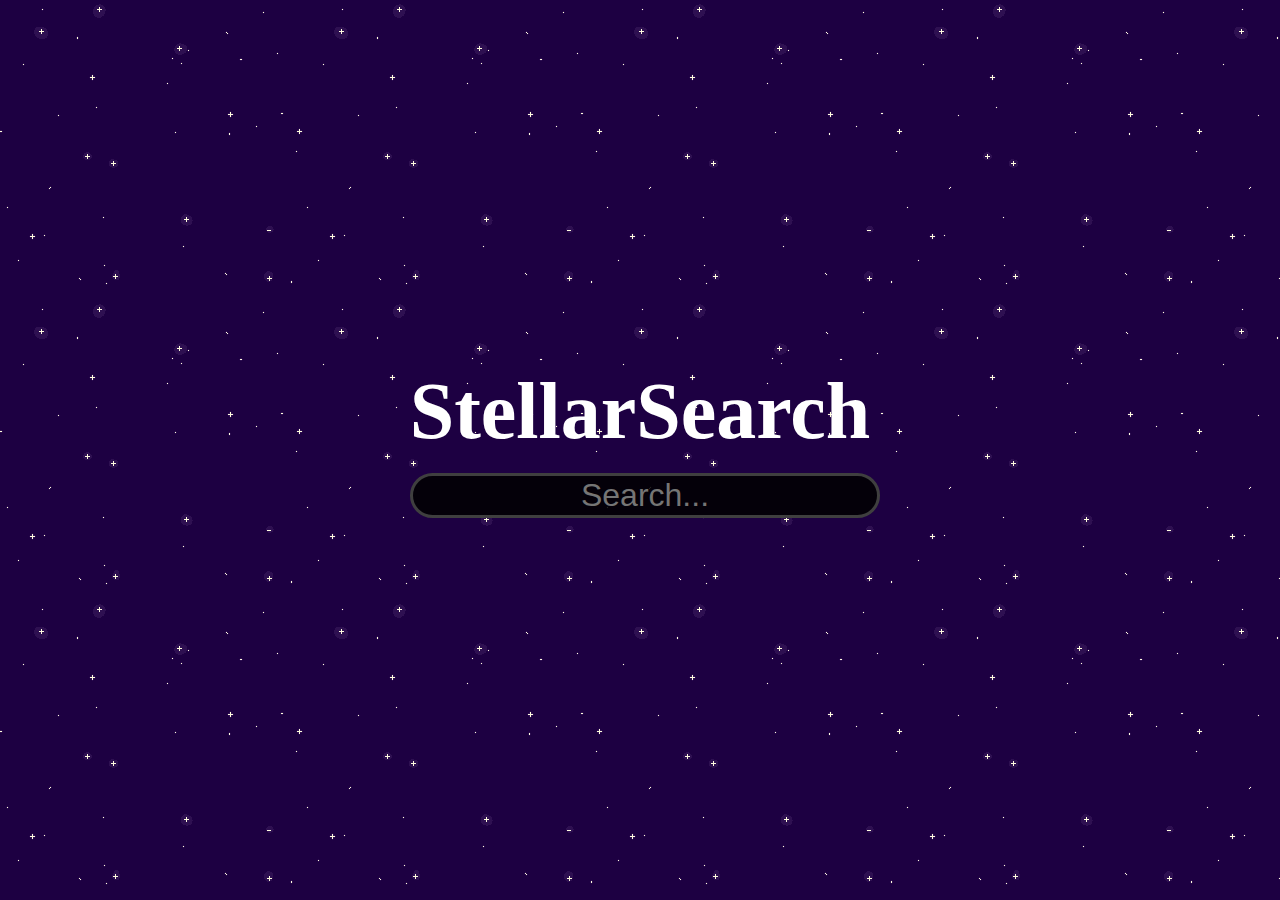
<file: templates/home.html>
<!DOCTYPE html>
<html>
  <head>
    <link rel="stylesheet" type="text/css" href="../static/home/style.css" />
    <script src="https://code.jquery.com/jquery-3.6.0.min.js"></script>
    <script src="../static/home/script.js"></script>
  </head>
  <body>
    <div class="search-bar">
      <h1>StellarSearch</h1>
      <!-- Calculate query if user presses enter -->
      <form action="http://127.0.0.1:5000/query" method="post" id="form">
        <label for="search"></label>
        <input
          type="text"
          id="search"
          name="searchQuery"
          placeholder="Search..." />
      </form>
    </div>
  </body>
</html>
</file>
<file: static/home/style.css>
h1,
h2,
h3,
h4,
h5,
h6 {
  margin: 0;
}

body {
  background-image: url(../images/starry.gif);
  background-repeat: repeat;
  font-family: "Lucida Sans";
  height: 100vh;
  margin: 0;
  padding: 0;
  display: flex;
  flex-direction: column;
  justify-content: center;
  align-items: center;
  -ms-overflow-style: none; /* Internet Explorer 10+ */
  scrollbar-width: none; /* Firefox */
}

/* Cite: https://stackoverflow.com/questions/16670931/hide-scroll-bar-but-while-still-being-able-to-scroll */
body::-webkit-scrollbar {
  display: none; /* Safari and Chrome */
}

.search-bar {
  margin-bottom: 2rem;
}

.search-bar h2 {
  margin-top: 1rem;
  color: white;
  font-size: 1.3rem;
  text-align: center;
}

.search-bar h1 {
  margin-top: 1rem;
  font-size: 5rem;
  margin-bottom: 1rem;
  color: white;
}

.search-bar input {
  border-radius: 2rem;
  text-align: center;
  background-color: rgba(0, 0, 0, 0.858);
  color: rgba(255, 255, 255, 0.895);
  border: solid rgb(63, 63, 63) 0.2rem;
}

.search-bar input:focus {
  outline: none;
  border: solid rgba(140, 0, 255, 0.742) 0.2rem;
}

#search {
  font-size: 2em;
  width: 100%;
  height: 30%;
}

.result-container {
  background-color: rgba(0, 0, 0, 0.368);
  color: white;
  margin-bottom: 2rem;
  padding: 1.2rem;
  margin-left: 13em;
  margin-right: 13em;
  border-radius: 1.2rem;
  overflow: auto;
  -ms-overflow-style: none; /* Internet Explorer 10+ */
  scrollbar-width: none; /* Firefox */
}

.result-container::-webkit-scrollbar {
  display: none; /* Safari and Chrome */
}

.result-container h2 {
  font-size: 1.5rem;
}

.result-container a {
  color: cornflowerblue;
}

.result-container p {
  font-size: 1rem;
  margin-left: 1rem;
  margin-right: 1rem;
}

.page-button-container {
  display: grid;
  grid-template-columns: 1fr 1fr;
  margin-bottom: 3rem;
}

/* Cite: https://getcssscan.com/css-buttons-examples */
.button-64 {
  align-items: center;
  background-image: linear-gradient(
    144deg,
    rgba(175, 64, 255, 0.482),
    rgba(91, 66, 243) 50%,
    rgb(110, 0, 235)
  );
  border: 0;
  border-radius: 0.4rem;
  box-shadow: rgba(151, 65, 252, 0.2) 0 15px 30px -5px;
  box-sizing: border-box;
  color: white;
  display: flex;
  font-family: Phantomsans, sans-serif;
  font-size: 1rem;
  justify-content: center;
  line-height: 1em;
  max-width: 100%;
  min-width: 0.3rem;
  padding: 0.4rem;
  text-decoration: none;
  user-select: none;
  -webkit-user-select: none;
  touch-action: manipulation;
  white-space: nowrap;
  cursor: pointer;
  margin-right: 1.5rem;
}

.button-64:active,
.button-64:hover {
  outline: 0;
}

.button-64:hover {
  background: rgba(0, 0, 0, 0.523);
  outline: solid white 0.05rem;
}

@media (min-width: 768px) {
  .button-64 {
    font-size: 24px;
    min-width: 5rem;
  }
}
</file>
